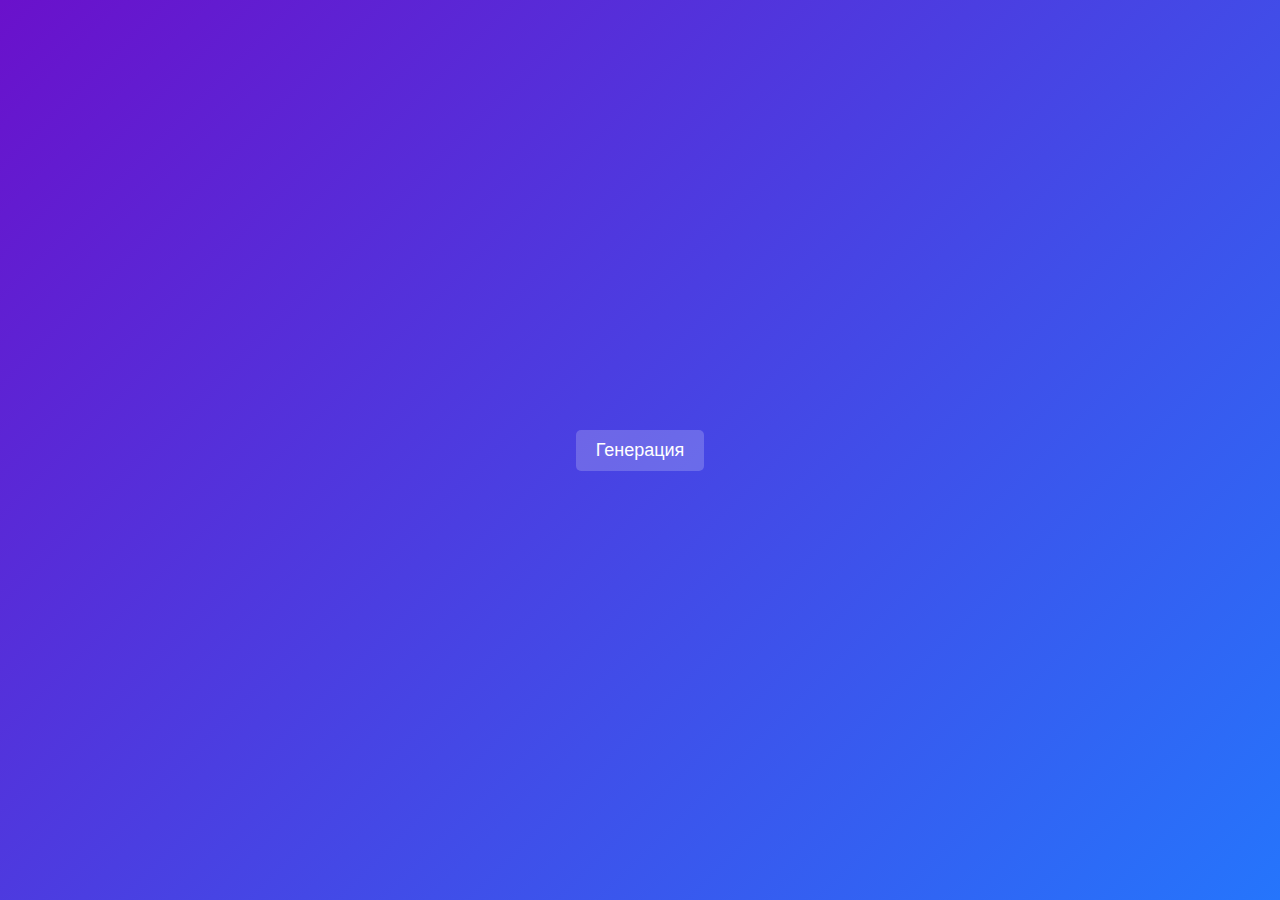
<file: index.html>
<!DOCTYPE html>
<html lang="ru">
<head>
    <meta charset="UTF-8">
    <meta name="viewport" content="width=device-width, initial-scale=1.0">
    <title>Модуль 9</title>
    <link rel="stylesheet" href="style.css">
</head>
<body>
    <div class="container">
        <a href="bjs/10_function_object/index.html" class="link">Генерация</a>
    </div>
</body>
</html>
</file>
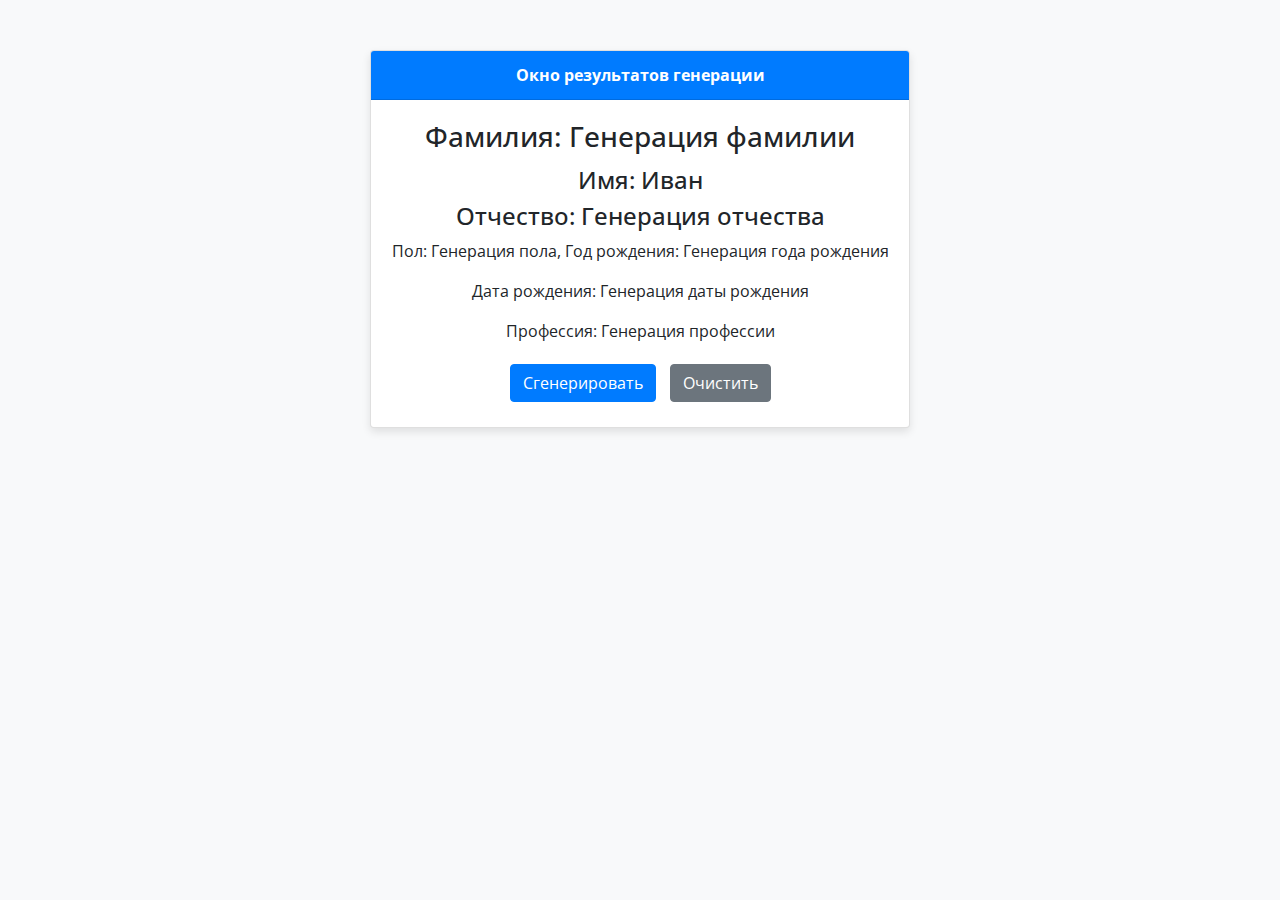
<file: bjs/10_function_object/index.html>
<!DOCTYPE html>
<html lang="en">
<head>
    <meta charset="UTF-8">
    <title>Генератор случайных пользователей</title>
    <link rel="stylesheet" href="https://stackpath.bootstrapcdn.com/bootstrap/4.4.1/css/bootstrap.min.css"
          integrity="sha384-Vkoo8x4CGsO3+Hhxv8T/Q5PaXtkKtu6ug5TOeNV6gBiFeWPGFN9MuhOf23Q9Ifjh" crossorigin="anonymous">
    <link href="https://fonts.googleapis.com/css2?family=Open+Sans" rel="stylesheet">
    <link rel="stylesheet" href="style.css" type="text/css"/>
</head>
<body>
<div class="container">
    <div class="row game-card align-items-center">
        <div class="col col-md-6 offset-md-3">
            <div class="card text-center">
                <div class="card-header">
                    <p class="m-0">Окно результатов генерации</p>
                </div>
                <div class="card-body">
                    <div class="row">
                        <div class="col">
                            <h3 class="card-title">Фамилия: <span id="surnameOutput">Генерация фамилии</span></h3>
                            <h4>Имя: <span id="firstNameOutput">Иван</span></h4>
                            <h4>Отчество: <span id="patronymicOutput">Генерация отчества</span></h4>
                            <p>
                                Пол: <span id="genderOutput">Генерация пола</span>,
                                Год рождения: <span id="birthYearOutput">Генерация года рождения</span>
                            </p>
                            <p>
                                Дата рождения: <span id="birthDateOutput">Генерация даты рождения</span>
                            </p>
                            <p>
                                Профессия: <span id="professionOutput">Генерация профессии</span>
                            </p>
                        </div>
                    </div>
                    <button id="generateButton" class="btn btn-primary">Сгенерировать</button>
                    <button id="clearButton" class="btn btn-secondary">Очистить</button>
                </div>
            </div>
        </div>
    </div>
</div>
<script src="personGenerator.js"></script>
<script src="init.js"></script>
</body>
</html>
</file>
<file: style.css>
/* Убираем отступы и задаем высоту страницы */
body, html {
    margin: 0;
    padding: 0;
    height: 100%;
    font-family: Arial, sans-serif;
}

/* Красивый градиентный фон */
body {
    background: linear-gradient(135deg, #6a11cb, #2575fc);
    display: flex;
    justify-content: center;
    align-items: center;
}

/* Контейнер для ссылок */
.container {
    text-align: center;
}

/* Стили для ссылок */
.link {
    display: block;
    margin: 15px 0;
    padding: 10px 20px;
    font-size: 18px;
    color: white;
    text-decoration: none;
    background-color: rgba(255, 255, 255, 0.2);
    border-radius: 5px;
    transition: background-color 0.3s ease;
}

/* Эффект при наведении на ссылку */
.link:hover {
    background-color: rgba(255, 255, 255, 0.4);
}
</file>
<file: bjs/10_function_object/style.css>
body {
    font-family: 'Open Sans', sans-serif;
    background-color: #f8f9fa;
}

.container {
    margin-top: 50px;
}

.card {
    box-shadow: 0 4px 8px rgba(0, 0, 0, 0.1);
}

.card-header {
    background-color: #007bff;
    color: white;
    font-weight: bold;
}

.card-body {
    padding: 20px;
}

button {
    margin: 5px;
}
</file>
